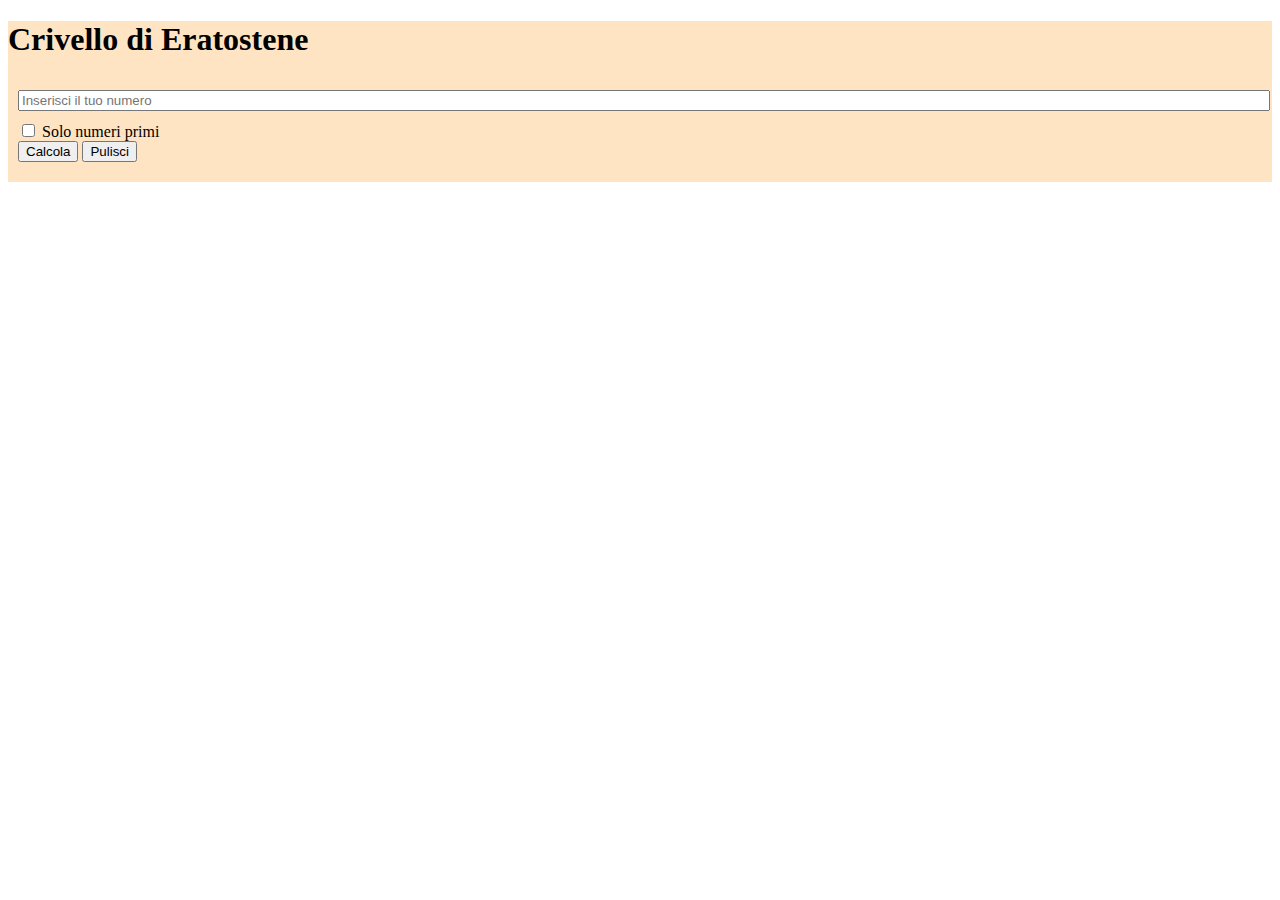
<file: index.html>
<!DOCTYPE html>
<html lang="en">

<head>
    <meta charset="UTF-8">
    <meta http-equiv="X-UA-Compatible" content="IE=edge">
    <meta name="viewport" content="width=device-width, initial-scale=1.0">
    <title>Crivello di Eratostene - DOM</title>
    <link rel="stylesheet" href="style.css">
    <link rel="stylesheet" href="https://cdn.jsdelivr.net/npm/bootstrap@4.5.3/dist/css/bootstrap.min.css"
        integrity="sha384-TX8t27EcRE3e/ihU7zmQxVncDAy5uIKz4rEkgIXeMed4M0jlfIDPvg6uqKI2xXr2" crossorigin="anonymous">
</head>

<body>
    <div class="contenitore">
        <h1 class="display-3">Crivello di Eratostene</h1>

        <form class="formNumero">
            <div class="container">
                <div class="row">
                    <input type="text" name="num" id="num" class="form-control col align-self-center"
                        placeholder="Inserisci il tuo numero" />
                </div>
                <div class="box_button row justify-content-between">
                    <div>
                        <input type="checkbox" name="onlyPrimi" id="onlyPrimi">
                        <label for="onlyPrimi">Solo numeri primi</label>
                        </input>
                    </div>
                    <div>
                        <input class="btn btn-success" type="button" value="Calcola" onclick='onClick()' />
                        <input class="btn btn-primary" type="button" value="Pulisci" onclick='resetPage()' />
                    </div>
                </div>
            </div>
        </form>

        <span class="sbox" id="numbers-container"></span>
    </div>
    <script src="script.js"></script>
</body>

</html>
</file>
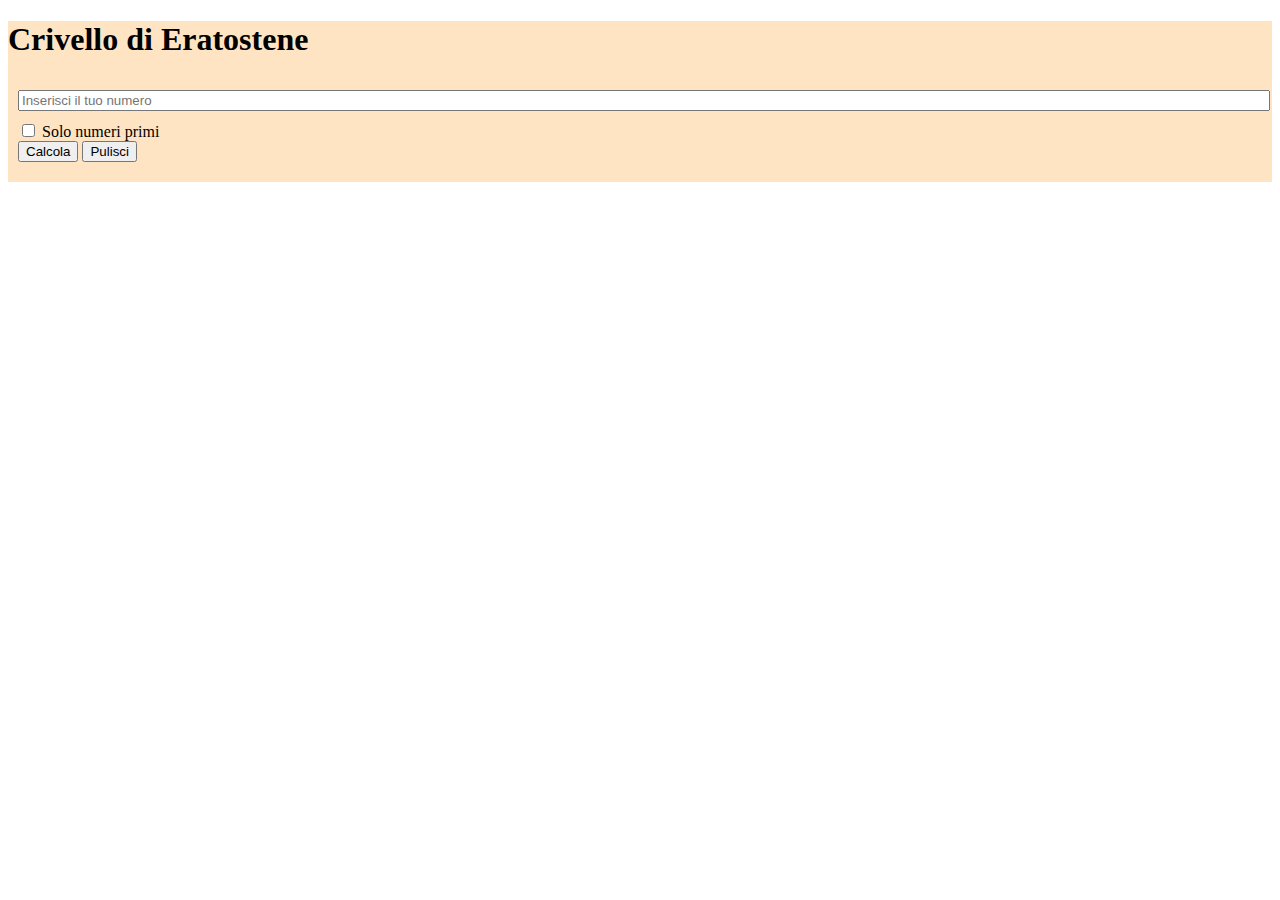
<file: crivelloEratostene_js-main/index.html>
<!DOCTYPE html>
<html lang="en">

<head>
    <meta charset="UTF-8">
    <meta http-equiv="X-UA-Compatible" content="IE=edge">
    <meta name="viewport" content="width=device-width, initial-scale=1.0">
    <title>Crivello di Eratostene - DOM</title>
    <link rel="stylesheet" href="style.css">
    <link rel="stylesheet" href="https://cdn.jsdelivr.net/npm/bootstrap@4.5.3/dist/css/bootstrap.min.css"
        integrity="sha384-TX8t27EcRE3e/ihU7zmQxVncDAy5uIKz4rEkgIXeMed4M0jlfIDPvg6uqKI2xXr2" crossorigin="anonymous">
</head>

<body>
    <div class="contenitore">
        <h1 class="display-3">Crivello di Eratostene</h1>

        <form class="formNumero">
            <div class="container">
                <div class="row">
                    <input type="text" name="num" id="num" class="form-control col align-self-center"
                        placeholder="Inserisci il tuo numero" />
                </div>
                <div class="box_button row justify-content-between">
                    <div>
                        <input type="checkbox" name="onlyPrimi" id="onlyPrimi">
                        <label for="onlyPrimi">Solo numeri primi</label>
                        </input>
                    </div>
                    <div>
                        <input class="btn btn-success" type="button" value="Calcola" onclick='OnClick()' />
                        <input class="btn btn-primary" type="button" value="Pulisci" onclick='Reset()' />
                    </div>
                </div>
            </div>
        </form>

        <span class="sbox" id="span"></span>
    </div>
    <script src="script.js"></script>
</body>

</html>
</file>
<file: style.css>
.contenitore {
    background-color: bisque;
}

#num {
    width: 100%;
}

.formNumero {
    padding: 10px 10px 10px 10px;
}

.box_button {
    margin-top: 10px;
}

.sbox {
    padding: 0px 10px 0px 10px;
    margin-top: 10px;
    display: grid;
    grid-template-columns: repeat(10, minmax(50px, 1fr));
    gap: 15px;
}

.box {
    border: 1px solid black;
    border-radius: 7px;
    padding: 2px 5px 2px 5px;
    text-align: center;
    background-color: rgb(189, 220, 225);
}


@keyframes toNoPrimo {

    0% {
        background-color: rgb(221, 223, 217);
    }

    50% {
        background-color: burlywood;
    }

    100% {
        background-color: rgb(221, 223, 217) !important;
    }
}

.boxNoPrimi {
    animation: toNoPrimo 2s;
    background-color: rgb(221, 223, 217);
}

.boxPrimi {
    background-color: rgb(12, 214, 157);
}

div[data-id="0"] {
    display: none !important;
}

[data-id="1"] {
    background-color: rgb(12, 214, 157);
}

[data-id="2"] {
    background-color: rgb(12, 214, 157);
}
</file>
<file: crivelloEratostene_js-main/style.css>
.contenitore {
    background-color: bisque;
}

#num {
    width: 100%;
}

.formNumero {
    padding: 10px 10px 10px 10px;
}

.box_button {
    margin-top: 10px;
}

.sbox {
    padding: 0px 10px 0px 10px;
    margin-top: 10px;
    display: grid;
    grid-template-columns: repeat(10, minmax(50px, 1fr));
    gap: 15px;
}

.box {
    border: 1px solid black;
    border-radius: 7px;
    padding: 2px 5px 2px 5px;
    text-align: center;
}

.boxNoPrimi {
    border: 1px solid black;
    background-color: rgb(221, 223, 217);
}

.boxPrimi {
    border: 1px solid black;
    background-color: rgb(12, 214, 157);
}

[data-id="1"] {
    border: 1px solid black;
    background-color: rgb(12, 214, 157);
}

[data-id="2"] {
    border: 1px solid black;
    background-color: rgb(12, 214, 157);
}
</file>
